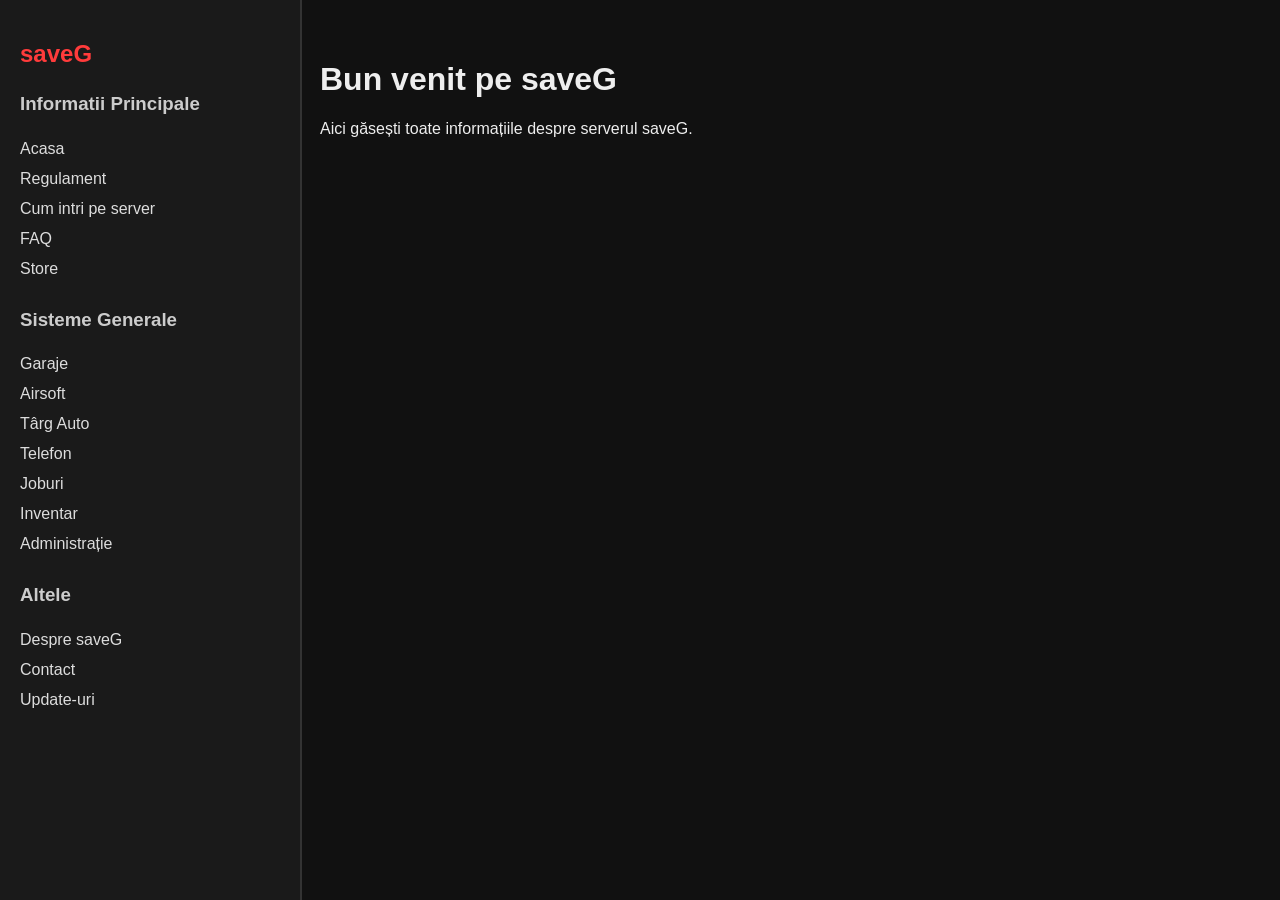
<file: index.html>
<!DOCTYPE html>
<html lang="ro">
<head>
<meta charset="UTF-8">
<title>saveG</title>
<link rel="stylesheet" href="style.css">
</head>
<body>

<div class="sidebar">
  <h2>saveG</h2>

  <h3>Informatii Principale</h3>
  <a href="index.html">Acasa</a>
  <a href="regulament.html">Regulament</a>
  <a href="cum-intri.html">Cum intri pe server</a>
  <a href="faq.html">FAQ</a>
  <a href="store.html">Store</a>

  <h3>Sisteme Generale</h3>
  <a href="garaje.html">Garaje</a>
  <a href="airsoft.html">Airsoft</a>
  <a href="targ-auto.html">Târg Auto</a>
  <a href="telefon.html">Telefon</a>
  <a href="joburi.html">Joburi</a>
  <a href="inventar.html">Inventar</a>
  <a href="administratie.html">Administrație</a>

  <h3>Altele</h3>
  <a href="despre.html">Despre saveG</a>
  <a href="contact.html">Contact</a>
  <a href="update-uri.html">Update-uri</a>
</div>

<div class="content">
  <h1>Bun venit pe saveG</h1>
  <p>Aici găsești toate informațiile despre serverul saveG.</p>
</div>

</body>
</html>
</file>
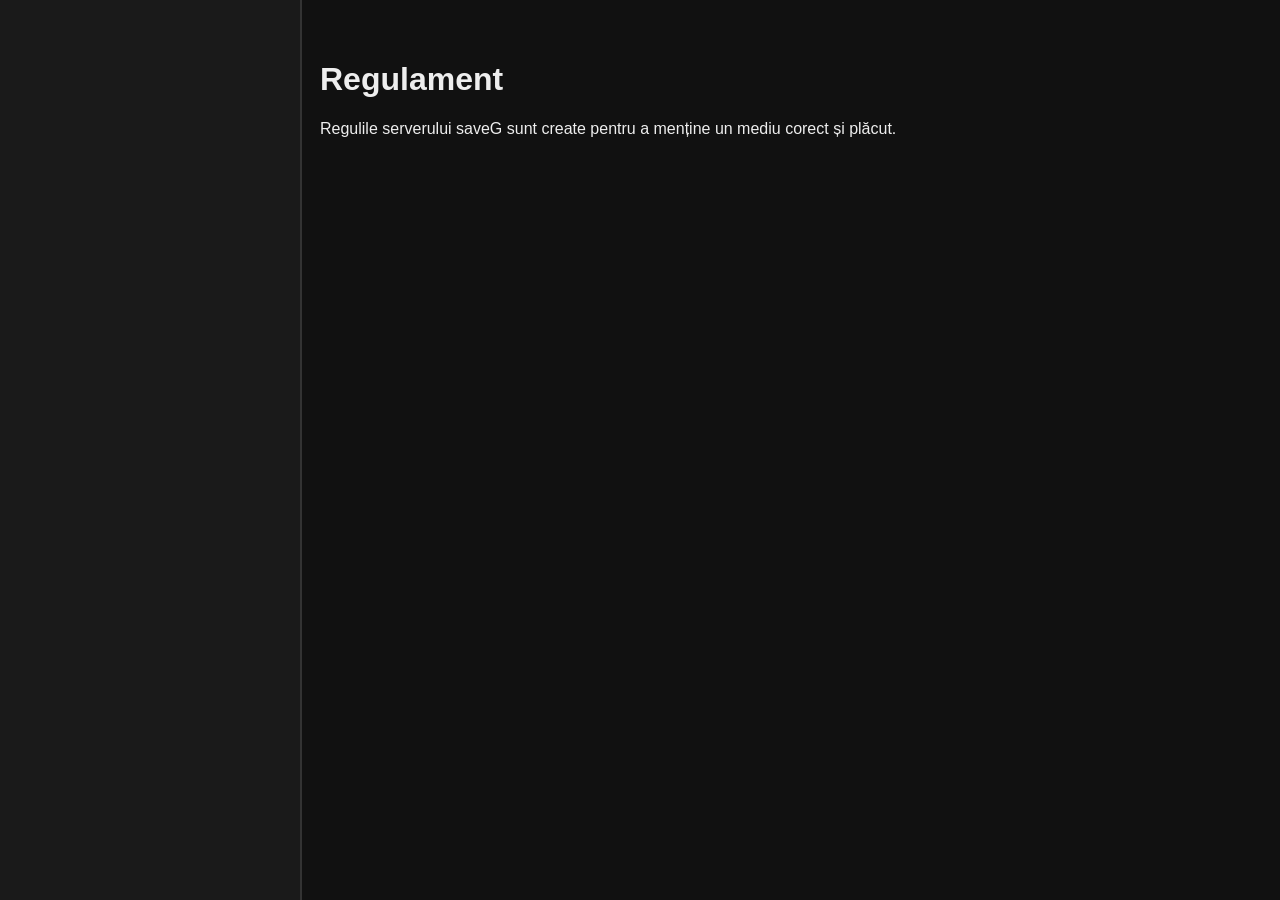
<file: regulament.html>
<!DOCTYPE html>
<html lang="ro">
<head>
<meta charset="UTF-8">
<title>Regulament - saveG</title>
<link rel="stylesheet" href="style.css">
</head>
<body>
<div class="sidebar">
  <!-- același meniu ca în index.html -->
</div>

<div class="content">
  <h1>Regulament</h1>
  <p>Regulile serverului saveG sunt create pentru a menține un mediu corect și plăcut.</p>
</div>
</body>
</html>
</file>
<file: style.css>
body {
  margin: 0;
  font-family: Arial;
  background: #111;
  color: #eee;
}

.sidebar {
  width: 260px;
  background: #1a1a1a;
  height: 100vh;
  position: fixed;
  padding: 20px;
  overflow-y: auto;
  border-right: 2px solid #333;
}

.sidebar h2 {
  color: #ff3b3b;
  margin-bottom: 20px;
}

.sidebar h3 {
  margin-top: 25px;
  color: #ccc;
}

.sidebar a {
  display: block;
  color: #ddd;
  padding: 6px 0;
  text-decoration: none;
}

.sidebar a:hover {
  color: #ff3b3b;
}

.content {
  margin-left: 280px;
  padding: 40px;
}
</file>
